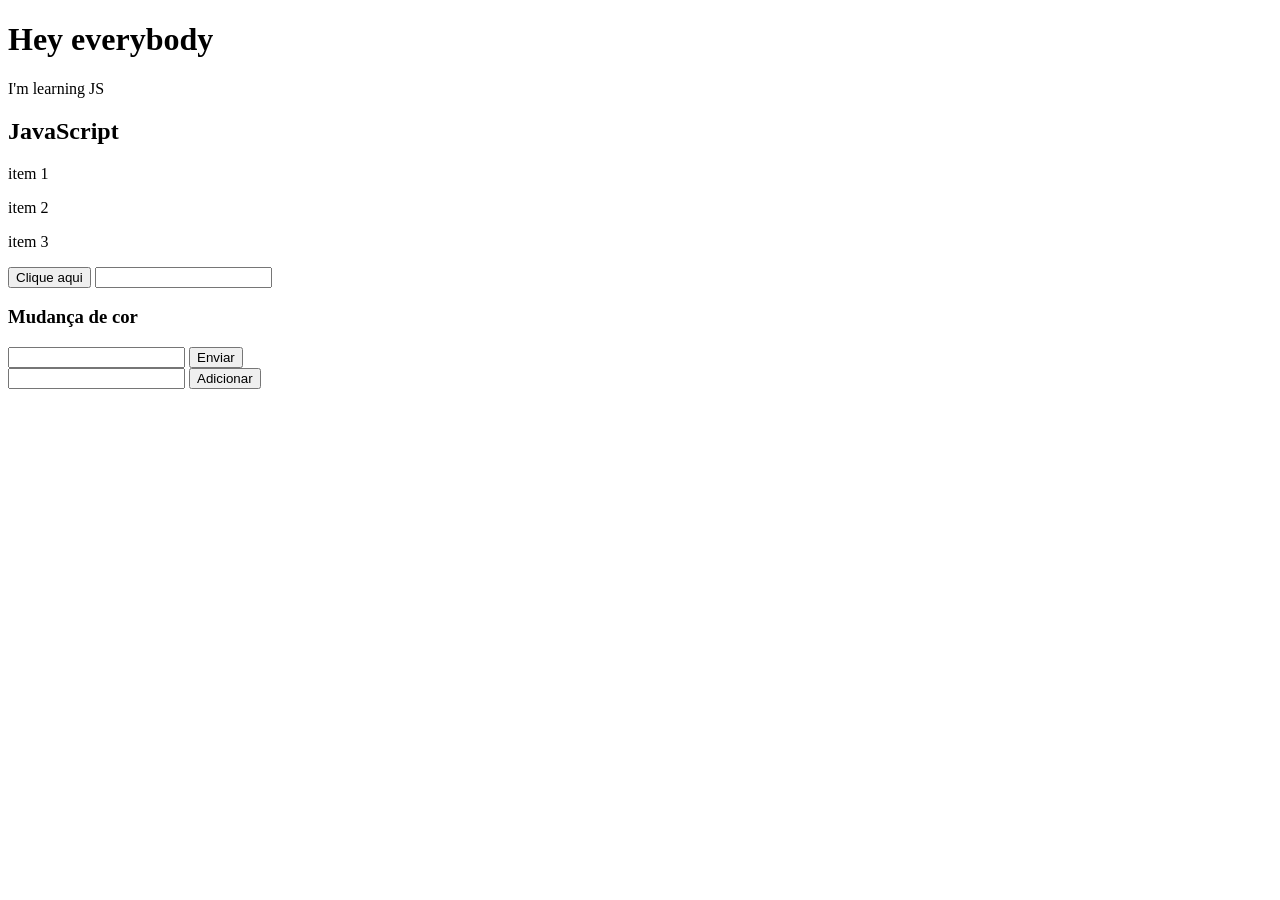
<file: Aula 22-05/Conteudo/index.html>
<!DOCTYPE html>
<html lang="en">
<head>
    <meta charset="UTF-8">
    <meta name="viewport" content="width=device-width, initial-scale=1.0">
    <title>Document</title>
    <script defer src="Cont.js"></script>
</head>
<body>
    <h1 id="titulo">Hey everybody</h1>
    <p class="paragrafo">I'm learning JS</p>

    <h2>JavaScript</h2>

    <p class="texto">item 1</p>
    <p class="texto">item 2</p>
    <p class="texto">item 3</p>

    <button id="btn">Clique aqui</button>

    <input type="text" id="campo">
    <p id="resultado"></p>

    <h3 id="troca-cor">Mudança de cor</h3>

    <form id="form">
        <input type="text" id = "nome">
        <button type="submit">Enviar</button>
    </form>

    <input type="text" id="input">
    <button id="add">Adicionar</button>

    <ul id="lista"></ul>


</body>
</html>
</file>
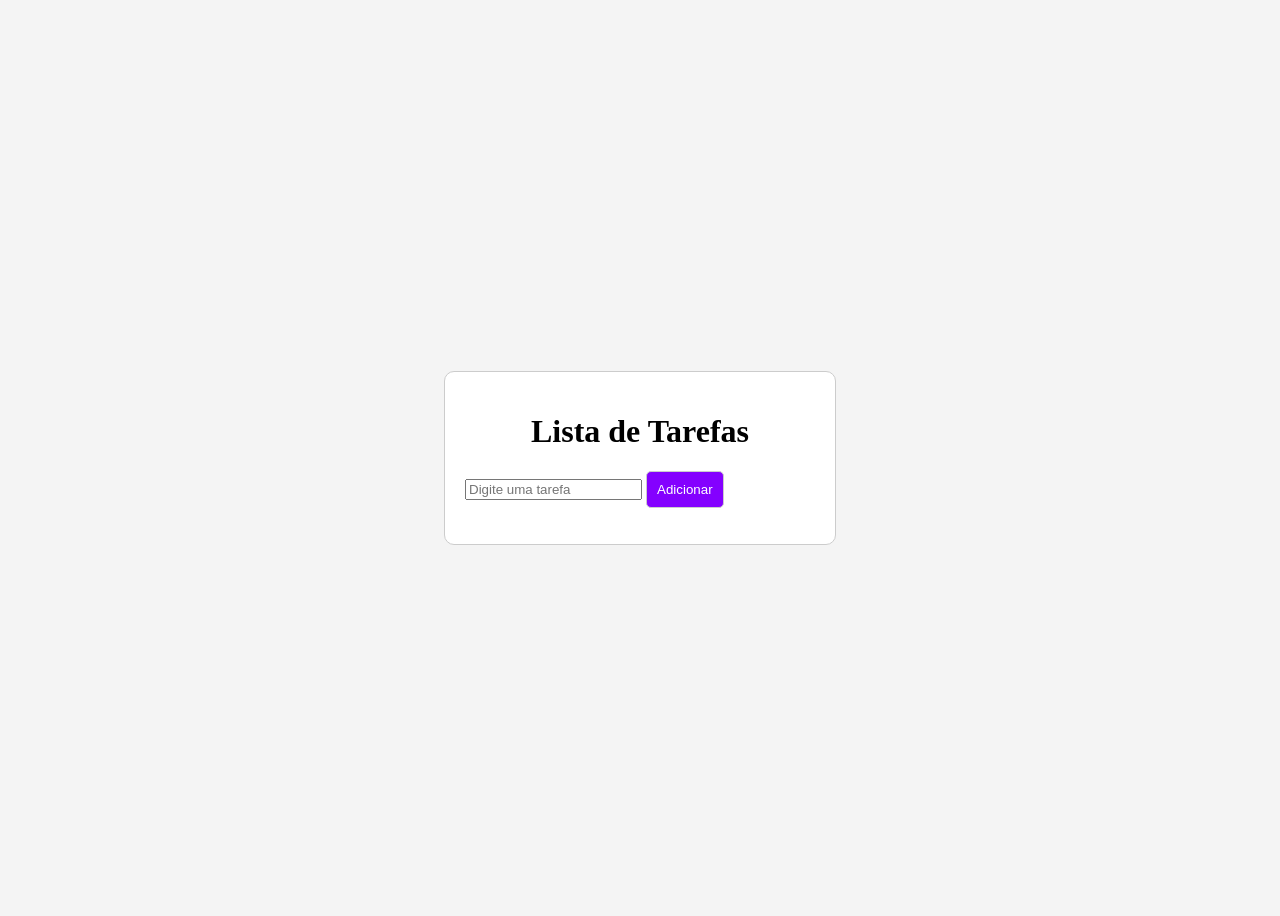
<file: Aula 27-05/Armazenamento/index.html>
<!DOCTYPE html>
<html lang="en">
<head>
    <meta charset="UTF-8">
    <meta name="viewport" content="width=device-width, initial-scale=1.0">
    <title>Document</title>
    <link rel="stylesheet" href="Style/Style.css">
    <script defer src="Scripts/Script.js"></script>
</head>
<body>
    <main id="caixa">
        <h1 id="titulo">Lista de Tarefas</h1>
        <input type="text" id="input-tarefa" placeholder="Digite uma tarefa">
        <button id="botao-adicionar">Adicionar</button>
        <ul id="lista-tarefas"></ul>
    </main>
</body>
</html>
</file>
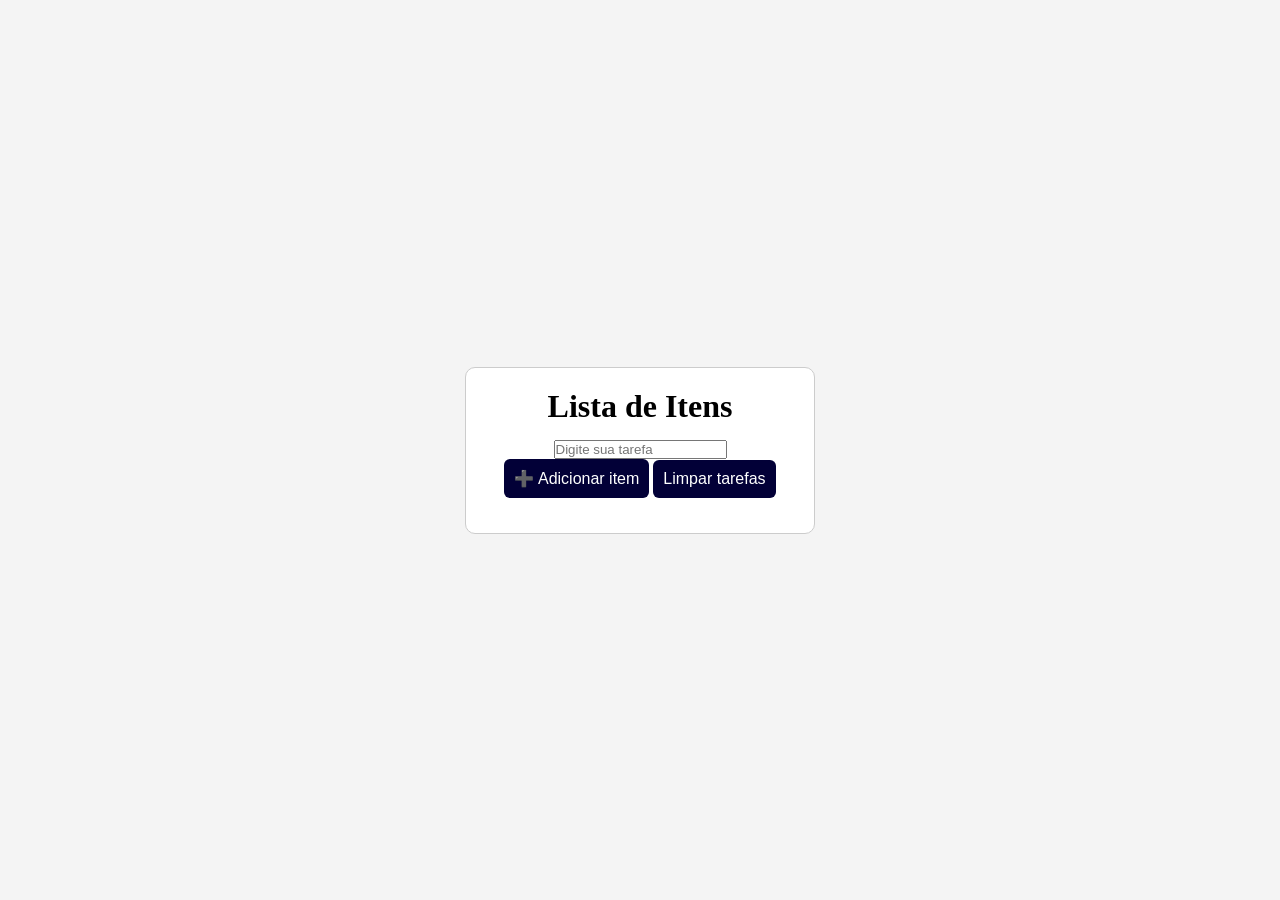
<file: Aula 28-05/Adicionando e Removendo Itens/index.html>
<!DOCTYPE html>
<html lang="pt-BR">
<head>
  <meta charset="UTF-8">
  <meta name="viewport" content="width=device-width, initial-scale=1.0">
  <title>Lista dinâmica</title>
  <link rel="stylesheet" href="styles/style.css">
</head>
<body>
    <div id="caixa">
      <h1 id="titulo">Lista de Itens</h1>

      <input type="text" id="input-tarefas" placeholder="Digite sua tarefa">
      <button class="botao" id="botao-adicionar">➕ Adicionar item</button>
      <button class="botao" id="botao-limpar">Limpar tarefas</button>

      <ul id="lista"></ul>
    </div>
    <script src="scripts/script.js"></script>
</body>
</html>
</file>
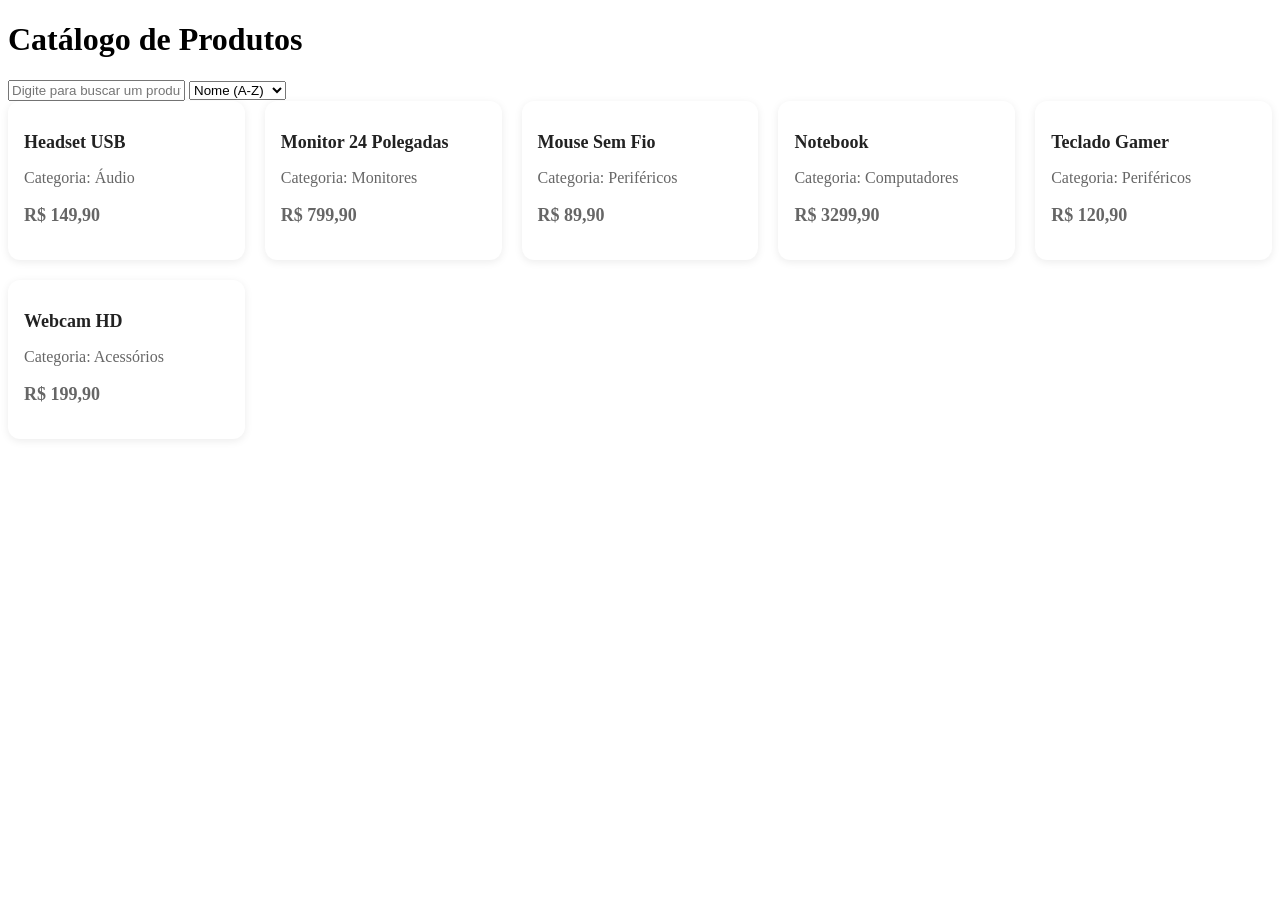
<file: Aula 29-05/Filtros de ordenação/index.html>
<!DOCTYPE html>
<html lang="en">
<head>
    <meta charset="UTF-8">
    <meta name="viewport" content="width=device-width, initial-scale=1.0">
    <title>Catálogo de Produtos</title>
    <link rel="stylesheet" href="Style/Style.css">
</head>
<body>
    <h1>Catálogo de Produtos</h1>
    <div class="filtros">
        <input type="text" id="campoBusca" placeholder="Digite para buscar um produto.">
        <select id="ordenacao">
            <option value="nome-az">Nome (A-Z)</option>
            <option value="nome-za">Nome (Z-A)</option>
            <option value="preco-menor">Menor preço</option>
            <option value="preco-maior">Maior preço</option>
        </select>
    </div>
    <div id="listaProdutos" class="lista-produtos"></div>
    <script src="Scripts/Scripts.js"></script>
</body>
</html>
</file>
<file: Aula 27-05/Armazenamento/Style/Style.css>
body{
    background-color: #f4f4f4;
   /* display: flex; -> Deixa os elementos flexiveis na tela, permitindo que possamos usar alguns comandos de posicionamento dos elementos filhos*/
   display: flex;
   justify-content: center; /*Alinha os elementos na direção do flex*/
   align-items: center; /*Alinha os elementos na direção contrária do flex*/

   /*height -> É a altura do elemento, quando temos (vh) significa que estamos dando um tamanho pro elemento que corresponde a uma "porcentagem" da tela viewport height*/
   height: 100vh;
}

#caixa {
    background-color: #FFFFFF;
    width: 350px; /*Largura da caixa*/
    padding: 20px; /*Espaços internos*/
    border: 1px solid #CCCCCC;
    border-radius: 10px; /*Arredondamento dos cantos da caixa*/
}

#input-tarefas {
    width: 70%; /*Largura em porcentagem calculada em cima do elemento pai(caixa)*/
    padding: 10px;
    border-radius: 5px;
    border: 1px solid #CCCCCC; 
}

#botao-adicionar {
    padding: 10px;
    cursor: pointer; /*Mão do mause*/
    border: 1px solid #CCCCCC;
    border-radius: 5px;
    background-color: rgb(132, 0, 255);
    color: #FFFFFF;
}

#titulo {
    text-align: center; /*Alinha o texto ao centro*/
}

.botao-remover {

    border: none;
    background-color: none;
    cursor: pointer;

}

li {
    list-style: none; /*Remove o estilo de lista (Pontuações(1.Coisa; °.Coisa))*/
    background-color: rgb(245, 204, 116);
    padding: 10px;
    border-radius: 10px;
    margin-bottom: 10px; /*Margem na base do elemento*/
    display: flex;
    /* flex-direction: column; */ /*dar uma olhada dps*/
    justify-content: space-between; /*Coloca espaço entre os elementos*/
    align-items: center;
}

#lista-tarefas {
    padding: 0; /*Alinha a lista*/
}
</file>
<file: Aula 28-05/Adicionando e Removendo Itens/styles/style.css>
* {
  margin: 0;
  padding: 0;
  box-sizing: border-box;
}

body {
  background-color: #f4f4f4;

  display: flex;
  justify-content: center;
  align-items: center;
  min-height: 100vh;
}

#caixa {
  width: 350px;
  padding: 20px;
  background-color: #ffffff;
  border: 1px solid #ccc;
  border-radius: 10px;
  text-align: center;
}

#titulo {
  margin-bottom: 15px;
}

.botao {
  padding: 10px;
  margin-bottom: 15px;
  cursor: pointer;
  border: none;
  background-color: #020037;
  color: white;
  border-radius: 6px;
  font-size: 16px;
}

#lista {
  list-style: none;
}

/* Itens da lista */
#lista li {
  display: flex;
  justify-content: space-between;
  align-items: center;
  margin: 10px 0;
  padding: 10px;
  background-color: #f9f9f9;
  border-radius: 6px;
}
</file>
<file: Aula 29-05/Filtros de ordenação/Style/Style.css>
.card {
    background-color: #FFFFFF;
    border-radius: 12px;
    padding: 16px;
    box-shadow: 0 2px 8px rgba(0,0,0,0.08);
    transition: 0.2s;
}

.card:hover {
    transform: translateY(-4px);
}

.lista-produtos {
    display: grid;
    /* grid-template-columns: define quantas colunas vai ter */
    /* repeat -> repete um padrão de colunas */
    /* auto-fit -> cria o máximo de colunas que couberem no espaço da tela */
    grid-template-columns: repeat(auto-fit, minmax(220px, 1fr));
    gap: 20px;
}

.card h2 {
    font-size: 18px;
    color: #222222;
}

.card p {
    color: #666666;
}

.preco {
    color: #0A7A2F;
    font-weight: bold; /* peso da fonte (negrito)*/
    font-size: 18px;
}

.mensagem {
    /* controla em quais colunas o elemento vai ficar */
    /* 1 -> começa na primeira linha da coluna */
    /* -1 -> vai até a última linha da coluna */
    /* vai até o final, não importa quantas colunas existam */
    grid-column: 1 / -1;
    text-align: center;
    color: #888888;
    font-size: 18px;
}
</file>
